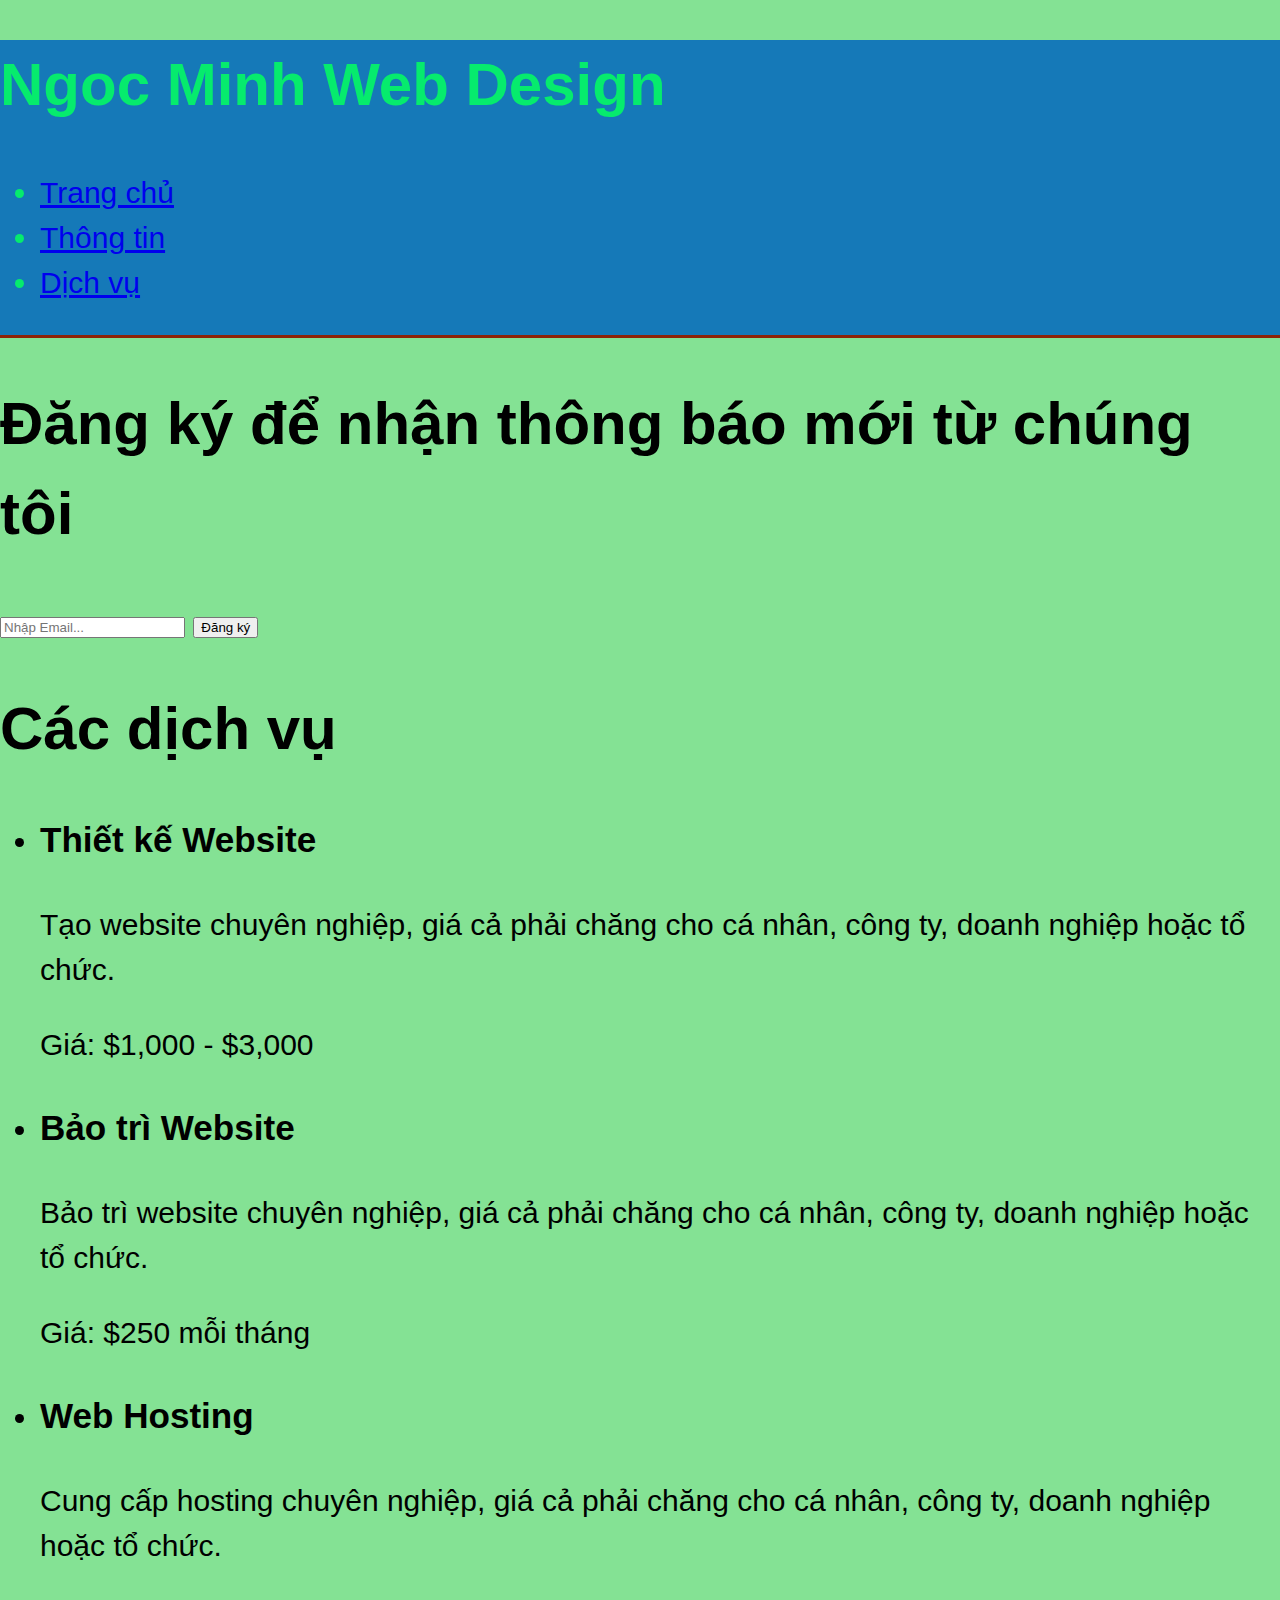
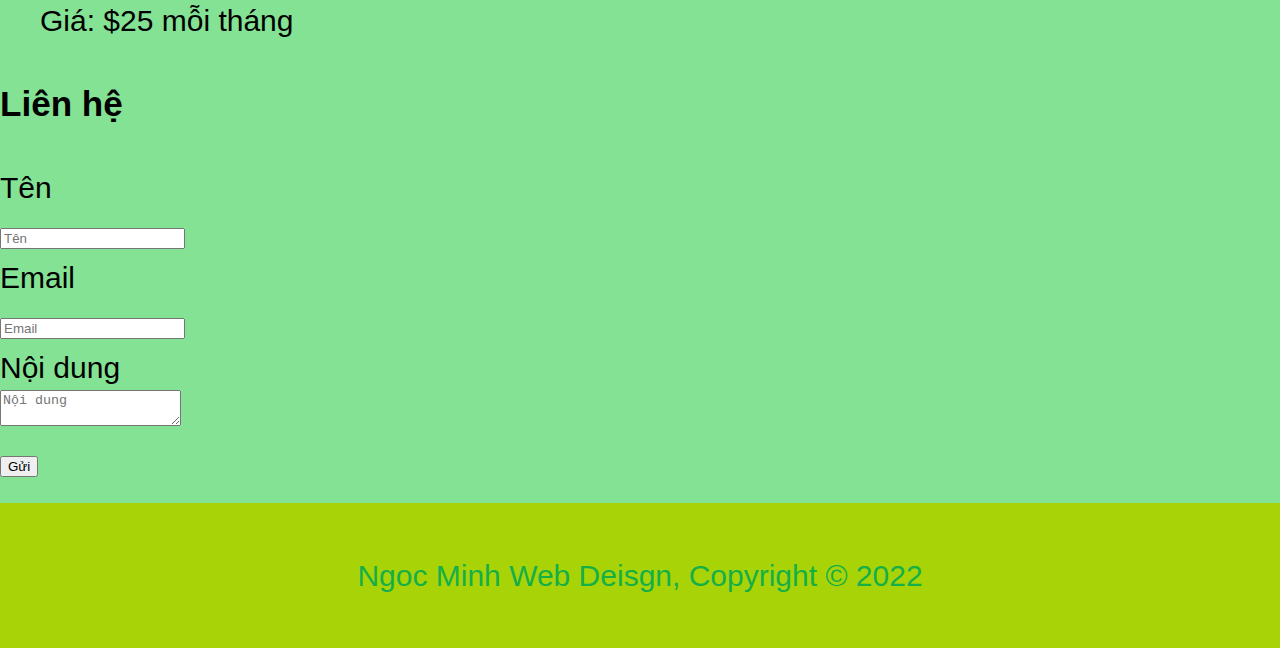
<file: Ex/EX03/dichvu.html>
<!DOCTYPE html>
<html>
   <head>
     <meta charset="utf-8">
     <meta name="viewport" content="width=device-width">
     <meta name="description" content="Thiet ke web chuyen nghiep">
     <meta name="keywords" content="web design, professional web design, thiet ke web, thiet ke web chuyen nghiep">
     <meta name="author" content="Ngoc Minh">
     <title>Ngoc Minh Web Design | Dịch vụ</title>
     <link rel="stylesheet" href="./css/style.css">
  </head>
  <body>
   <header>
      <div class="container">
        <div id="branding">
          <h1><span class="highlight">Ngoc Minh</span> Web Design</h1>
        </div>
        <nav>
          <ul>
            <li><a href="trangchu.html">Trang chủ</a></li>
            <li><a href="thongtin.html">Thông tin</a></li>
            <li class="current"><a href="dichvu.html">Dịch vụ</a></li>
          </ul>
        </nav>
      </div>
    </header>

   <section id="newsletter">
      <div class="container">
        <h1>Đăng ký để nhận thông báo mới từ chúng tôi</h1>
        <form>
          <input type="email" placeholder="Nhập Email...">
          <button type="submit" class="button_1">Đăng ký</button>
        </form>
      </div>
    </section>

    <section id="main">
      <div class="container">
        <article id="main-col">
          <h1 class="page-title">Các dịch vụ</h1>
          <ul id="services">
            <li>
              <h3>Thiết kế Website</h3>
              <p>Tạo website chuyên nghiệp, giá cả phải chăng cho cá nhân, công ty, doanh nghiệp hoặc tổ chức.</p>
	<p>Giá: $1,000 - $3,000</p>
            </li>
            <li>
              <h3>Bảo trì Website</h3>
              <p>Bảo trì website chuyên nghiệp, giá cả phải chăng cho cá nhân, công ty, doanh nghiệp hoặc tổ chức.</p>
						  <p>Giá: $250 mỗi tháng</p>
            </li>
            <li>
              <h3>Web Hosting</h3>
              <p>Cung cấp hosting chuyên nghiệp, giá cả phải chăng cho cá nhân, công ty, doanh nghiệp hoặc tổ chức.</p>
						  <p>Giá: $25 mỗi tháng</p>
            </li>
          </ul>
        </article>

        <aside id="sidebar">
          <div class="dark">
            <h3>Liên hệ</h3>
            <form class="quote">
  						<div>
  							<label>Tên</label><br>
  							<input type="text" placeholder="Tên">
  						</div>
  						<div>
  							<label>Email</label><br>
  							<input type="email" placeholder="Email">
  						</div>
  						<div>
  							<label>Nội dung</label><br>
  							<textarea placeholder="Nội dung"></textarea>
  						</div>
  						<button class="button_1" type="submit">Gửi</button>
					</form>
          </div>
        </aside>
      </div>
    </section>

    <footer>
      <p>Ngoc Minh Web Deisgn, Copyright &copy; 2022</p>
    </footer>
  </body>
</html>
</file>
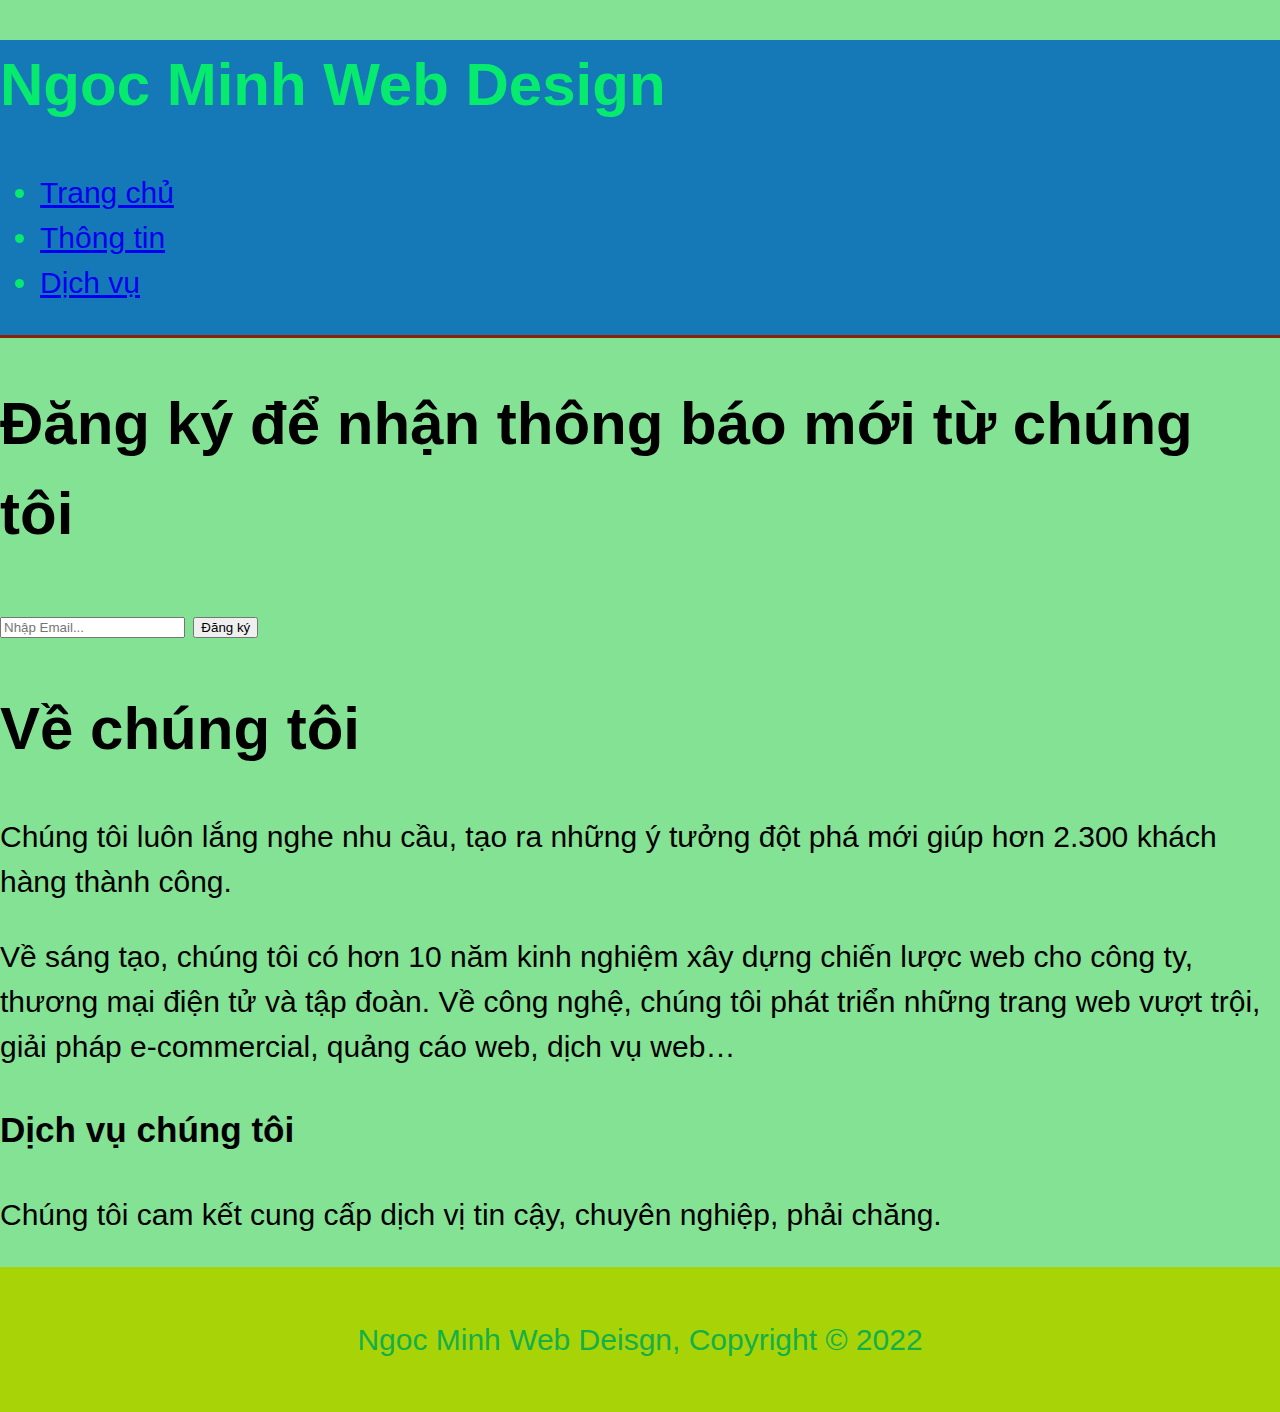
<file: Ex/EX03/thongtin.html>
<!DOCTYPE html>
<html>
  <head>
    <head>
     <meta charset="utf-8">
     <meta name="viewport" content="width=device-width">
     <meta name="description" content="Thiet ke web chuyen nghiep">
     <meta name="keywords" content="web design, professional web design, thiet ke web, thiet ke web chuyen nghiep">
     <meta name="author" content="Ngoc Minh">
     <title>Ngoc Minh Web Design | Thông tin</title>
     <link rel="stylesheet" href="./css/style.css">
  </head>
  </head>
  <body>
   <header>
      <div class="container">
        <div id="branding">
          <h1><span class="highlight">Ngoc Minh</span> Web Design</h1>
        </div>
        <nav>
          <ul>
            <li><a href="trangchu.html">Trang chủ</a></li>
            <li class="current"><a href="thongtin.html">Thông tin</a></li>
            <li><a href="dichvu.html">Dịch vụ</a></li>
          </ul>
        </nav>
      </div>
    </header>

      <section id="newsletter">
      <div class="container">
        <h1>Đăng ký để nhận thông báo mới từ chúng tôi</h1>
        <form>
          <input type="email" placeholder="Nhập Email...">
          <button type="submit" class="button_1">Đăng ký</button>
        </form>
      </div>
    </section>

    <section id="main">
      <div class="container">
        <article id="main-col">
          <h1 class="page-title">Về chúng tôi</h1>
          <p>
          Chúng tôi luôn lắng nghe nhu cầu, tạo ra những ý tưởng đột phá mới giúp hơn 2.300 khách hàng thành công. 
          </p>
          <p class="dark">
Về sáng tạo, chúng tôi có hơn 10 năm kinh nghiệm xây dựng chiến lược web cho công ty, thương mại điện tử và tập đoàn. Về công nghệ, chúng tôi phát triển những trang web vượt trội, giải pháp e-commercial, quảng cáo web, dịch vụ web…
          </p>
        </article>

        <aside id="sidebar">
          <div class="dark">
            <h3>Dịch vụ chúng tôi</h3>
            <p>Chúng tôi cam kết cung cấp dịch vị tin cậy, chuyên nghiệp, phải chăng.</p>
          </div>
        </aside>
      </div>
    </section>

     <footer>
      <p>Ngoc Minh Web Deisgn, Copyright &copy; 2022</p>
    </footer>
  </body>
</html>
</file>
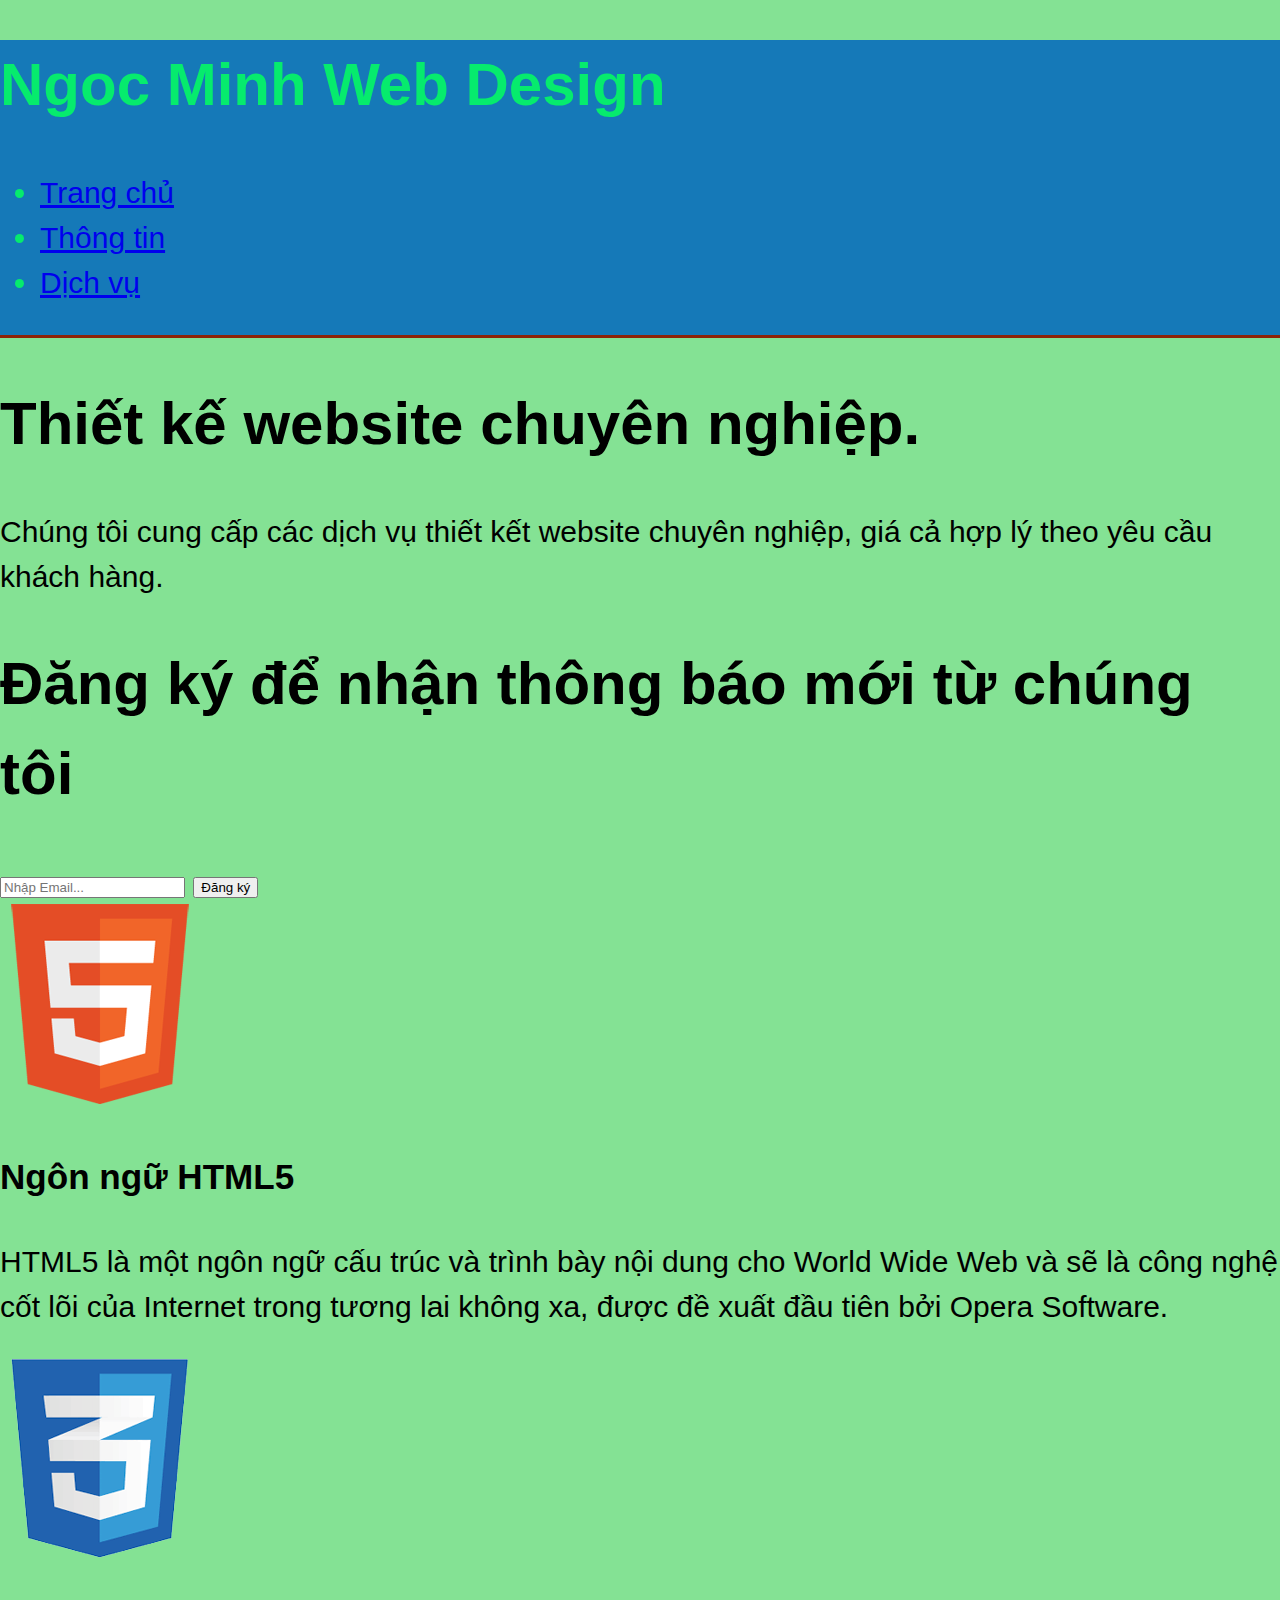
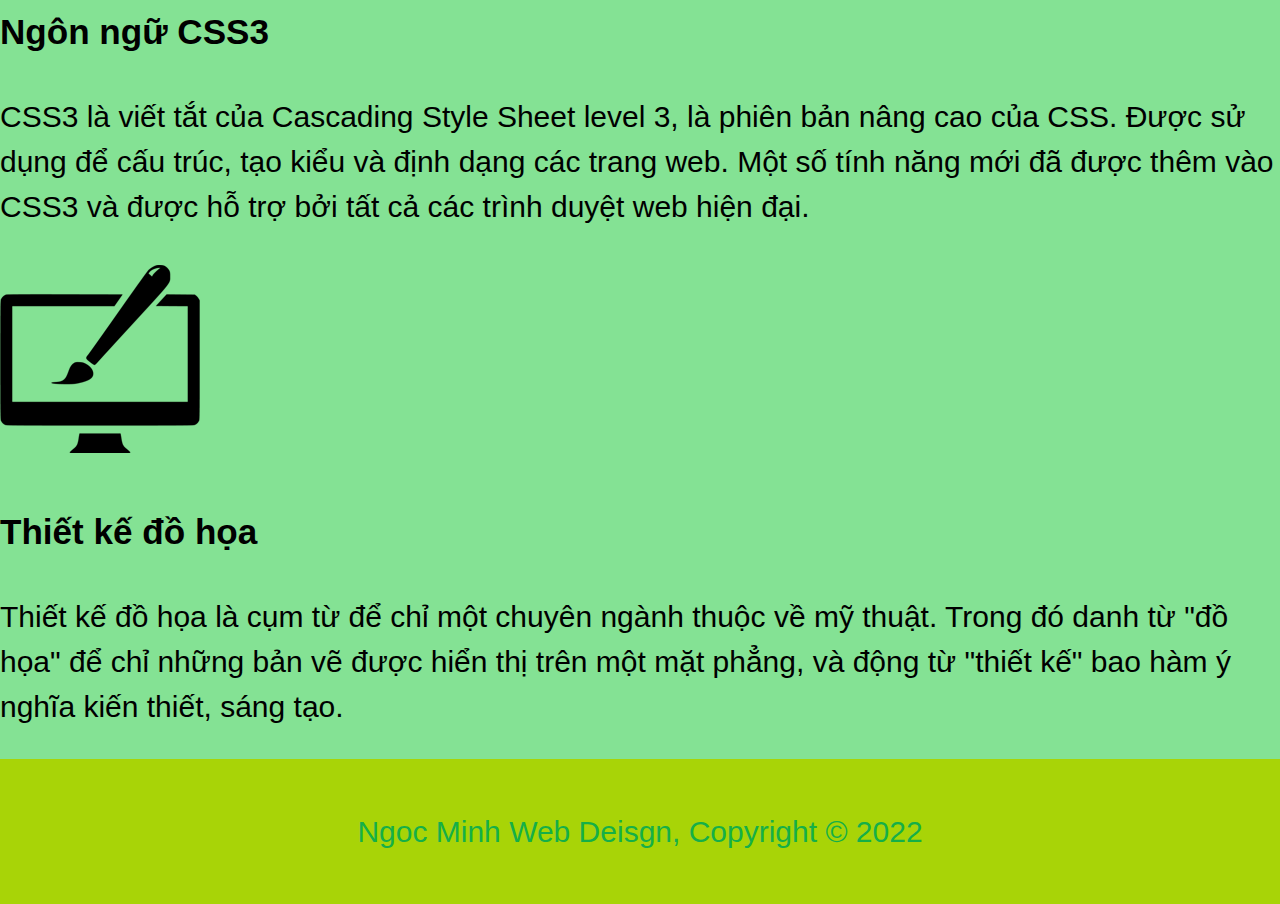
<file: Ex/EX03/trangchu.html>
<!DOCTYPE html>
<html>
  <head>
     <meta charset="utf-8">
     <meta name="viewport" content="width=device-width">
     <meta name="description" content="Thiet ke web chuyen nghiep">
     <meta name="keywords" content="web design, professional web design, thiet ke web, thiet ke web chuyen nghiep">
     <meta name="author" content="Ngoc Minh">
     <title>Ngoc Minh Web Design | Trang chủ</title>
     <link rel="stylesheet" href="./css/style.css">
  </head>
  <body>
    <header>
      <div class="container">
        <div id="branding">
          <h1><span class="highlight">Ngoc Minh</span> Web Design</h1>
        </div>
        <nav>
          <ul>
            <li class="current"><a href="trangchu.html">Trang chủ</a></li>
            <li><a href="thongtin.html">Thông tin</a></li>
            <li><a href="dichvu.html">Dịch vụ</a></li>
          </ul>
        </nav>
      </div>
    </header>

    <section id="showcase">
      <div class="container">
        <h1>Thiết kế website chuyên nghiệp.</h1>
        <p>Chúng tôi cung cấp các dịch vụ thiết kết website chuyên nghiệp, giá cả hợp lý theo yêu cầu khách hàng.</p>
      </div>
    </section>

    <section id="newsletter">
      <div class="container">
        <h1>Đăng ký để nhận thông báo mới từ chúng tôi</h1>
        <form>
          <input type="email" placeholder="Nhập Email...">
          <button type="submit" class="button_1">Đăng ký</button>
        </form>
      </div>
    </section>

    <section id="boxes">
      <div class="container">
        <div class="box">
          <img src="./img/logo_html.png">
          <h3>Ngôn ngữ HTML5</h3>
          <p>HTML5 là một ngôn ngữ cấu trúc và trình bày nội dung cho World Wide Web và sẽ là công nghệ cốt lõi của Internet trong tương lai không xa, được đề xuất đầu tiên bởi Opera Software.</p>
        </div>
        <div class="box">
          <img src="./img/logo_css.png">
          <h3>Ngôn ngữ CSS3</h3>
          <p>CSS3 là viết tắt của Cascading Style Sheet level 3, là phiên bản nâng cao của CSS. Được sử dụng để cấu trúc, tạo kiểu và định dạng các trang web. Một số tính năng mới đã được thêm vào CSS3 và được hỗ trợ bởi tất cả các trình duyệt web hiện đại.</p>
        </div>
        <div class="box">
          <img src="./img/logo_brush.png">
          <h3>Thiết kế đồ họa</h3>
          <p>Thiết kế đồ họa là cụm từ để chỉ một chuyên ngành thuộc về mỹ thuật. Trong đó danh từ "đồ họa" để chỉ những bản vẽ được hiển thị trên một mặt phẳng, và động từ "thiết kế" bao hàm ý nghĩa kiến thiết, sáng tạo.</p>
        </div>
      </div>
    </section>

    <footer>
      <p>Ngoc Minh Web Deisgn, Copyright &copy; 2022</p>
    </footer>
  </body>
</html>
</file>
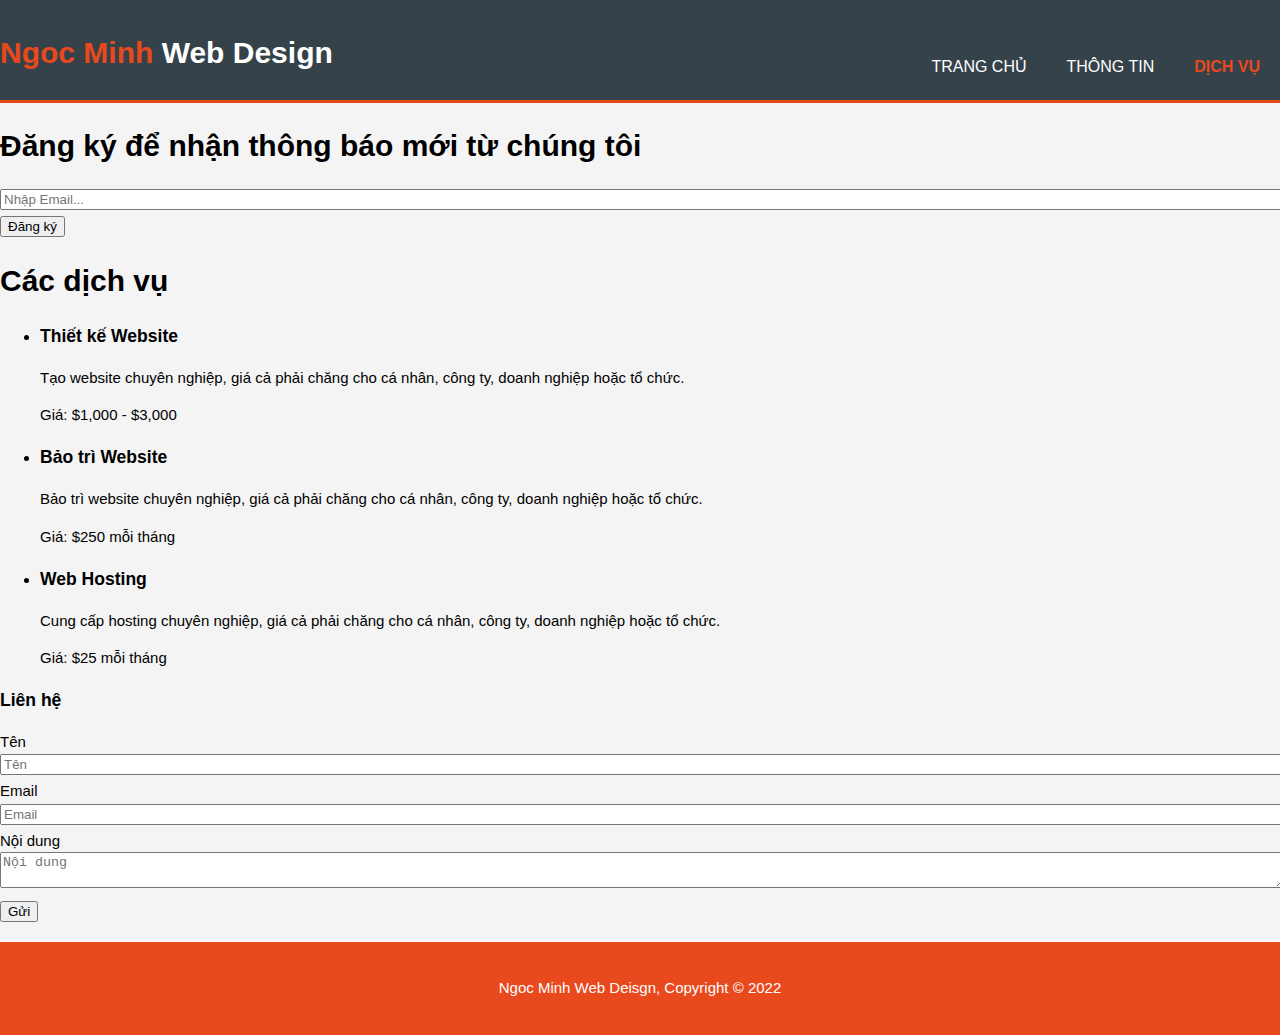
<file: Ex/Ex04/dichvu.html>
<!DOCTYPE html>
<html>
   <head>
     <meta charset="utf-8">
     <meta name="viewport" content="width=device-width">
     <meta name="description" content="Thiet ke web chuyen nghiep">
     <meta name="keywords" content="web design, professional web design, thiet ke web, thiet ke web chuyen nghiep">
     <meta name="author" content="Tan Dung">
     <title>Ngoc Minh Web Design | Dịch vụ</title>
     <link rel="stylesheet" href="./css/style.css">
  </head>
  <body>
   <header>
      <div class="container">
        <div id="branding">
          <h1><span class="highlight">Ngoc Minh</span> Web Design</h1>
        </div>
        <nav>
          <ul>
            <li><a href="trangchu.html">Trang chủ</a></li>
            <li><a href="thongtin.html">Thông tin</a></li>
            <li class="current"><a href="dichvu.html">Dịch vụ</a></li>
          </ul>
        </nav>
      </div>
    </header>

   <section id="newsletter">
      <div class="container">
        <h1>Đăng ký để nhận thông báo mới từ chúng tôi</h1>
        <form>
          <input type="email" placeholder="Nhập Email...">
          <button type="submit" class="button_1">Đăng ký</button>
        </form>
      </div>
    </section>

    <section id="main">
      <div class="container">
        <article id="main-col">
          <h1 class="page-title">Các dịch vụ</h1>
          <ul id="services">
            <li>
              <h3>Thiết kế Website</h3>
              <p>Tạo website chuyên nghiệp, giá cả phải chăng cho cá nhân, công ty, doanh nghiệp hoặc tổ chức.</p>
	<p>Giá: $1,000 - $3,000</p>
            </li>
            <li>
              <h3>Bảo trì Website</h3>
              <p>Bảo trì website chuyên nghiệp, giá cả phải chăng cho cá nhân, công ty, doanh nghiệp hoặc tổ chức.</p>
						  <p>Giá: $250 mỗi tháng</p>
            </li>
            <li>
              <h3>Web Hosting</h3>
              <p>Cung cấp hosting chuyên nghiệp, giá cả phải chăng cho cá nhân, công ty, doanh nghiệp hoặc tổ chức.</p>
						  <p>Giá: $25 mỗi tháng</p>
            </li>
          </ul>
        </article>

        <aside id="sidebar">
          <div class="dark">
            <h3>Liên hệ</h3>
            <form class="quote">
  						<div>
  							<label>Tên</label><br>
  							<input type="text" placeholder="Tên">
  						</div>
  						<div>
  							<label>Email</label><br>
  							<input type="email" placeholder="Email">
  						</div>
  						<div>
  							<label>Nội dung</label><br>
  							<textarea placeholder="Nội dung"></textarea>
  						</div>
  						<button class="button_1" type="submit">Gửi</button>
					</form>
          </div>
        </aside>
      </div>
    </section>

    <footer>
      <p>Ngoc Minh Web Deisgn, Copyright &copy; 2022</p>
    </footer>
  </body>
</html>
</file>
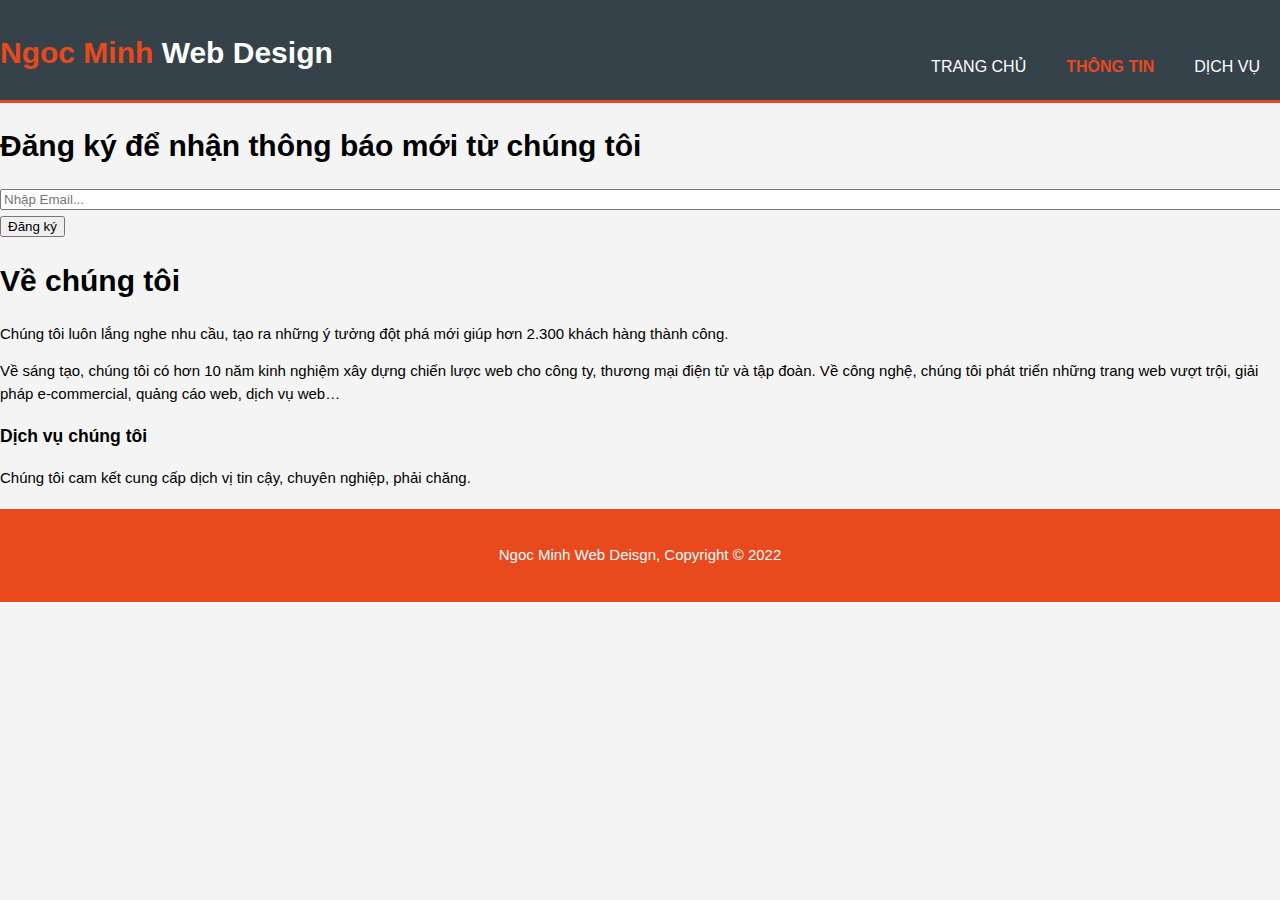
<file: Ex/Ex04/thongtin.html>
<!DOCTYPE html>
<html>
  <head>
    <head>
     <meta charset="utf-8">
     <meta name="viewport" content="width=device-width">
     <meta name="description" content="Thiet ke web chuyen nghiep">
     <meta name="keywords" content="web design, professional web design, thiet ke web, thiet ke web chuyen nghiep">
     <meta name="author" content="Tan Dung">
     <title>Ngoc Minh Web Design | Thông tin</title>
     <link rel="stylesheet" href="./css/style.css">
  </head>
  </head>
  <body>
   <header>
      <div class="container">
        <div id="branding">
          <h1><span class="highlight">Ngoc Minh</span> Web Design</h1>
        </div>
        <nav>
          <ul>
            <li><a href="trangchu.html">Trang chủ</a></li>
            <li class="current"><a href="thongtin.html">Thông tin</a></li>
            <li><a href="dichvu.html">Dịch vụ</a></li>
          </ul>
        </nav>
      </div>
    </header>

      <section id="newsletter">
      <div class="container">
        <h1>Đăng ký để nhận thông báo mới từ chúng tôi</h1>
        <form>
          <input type="email" placeholder="Nhập Email...">
          <button type="submit" class="button_1">Đăng ký</button>
        </form>
      </div>
    </section>

    <section id="main">
      <div class="container">
        <article id="main-col">
          <h1 class="page-title">Về chúng tôi</h1>
          <p>
          Chúng tôi luôn lắng nghe nhu cầu, tạo ra những ý tưởng đột phá mới giúp hơn 2.300 khách hàng thành công. 
          </p>
          <p class="dark">
Về sáng tạo, chúng tôi có hơn 10 năm kinh nghiệm xây dựng chiến lược web cho công ty, thương mại điện tử và tập đoàn. Về công nghệ, chúng tôi phát triển những trang web vượt trội, giải pháp e-commercial, quảng cáo web, dịch vụ web…
          </p>
        </article>

        <aside id="sidebar">
          <div class="dark">
            <h3>Dịch vụ chúng tôi</h3>
            <p>Chúng tôi cam kết cung cấp dịch vị tin cậy, chuyên nghiệp, phải chăng.</p>
          </div>
        </aside>
      </div>
    </section>

     <footer>
      <p>Ngoc Minh Web Deisgn, Copyright &copy; 2022</p>
    </footer>
  </body>
</html>
</file>
<file: Ex/EX03/css/style.css>
body{
    font: 30px/1.5 Arial, Helvetica,sans-serif;
    padding:0;
    margin:0;
    background-color:#84e294;
  }
  
  
  /* Header **/
  header{
    background:#1579b8;
    color:#06eb6d;
    padding: top 100px;
    min-height:70px;
    border-bottom:#8d2306 3px solid;
  }
  
  footer{
    padding:20px;
    margin-top:20px;
    color:#15af48;
    background-color:#a8d407;
    text-align: center;
  }
</file>
<file: Ex/Ex04/css/style.css>
body{
  font: 15px/1.5 Arial, Helvetica,sans-serif;
  padding:0;
  margin:0;
  background-color:#f4f4f4;
}


/* Header **/
header{
  background:#35424a;
  color:#ffffff;
  padding-top:30px;
  min-height:70px;
  border-bottom:#e8491d 3px solid;
}

header a{
  color:#ffffff;
  text-decoration:none;
  text-transform: uppercase;
  font-size:16px;
}

header li{
  float:left;
  display:inline;
  padding: 0 20px 0 20px;
}

header #branding{
  float:left;
}

header #branding h1{
  margin:0;
}

header nav{
  float:right;
  margin-top:10px;
}

header .highlight, header .current a{
  color:#e8491d;
  font-weight:bold;
}

header a:hover{
  color:#cccccc;
  font-weight:bold;
}


footer{
  padding:20px;
  margin-top:20px;
  color:#ffffff;
  background-color:#e8491d;
  text-align: center;
}



  #newsletter form input[type="email"], .quote input, .quote textarea{
    width:100%;
    margin-bottom:5px;
  }
</file>
